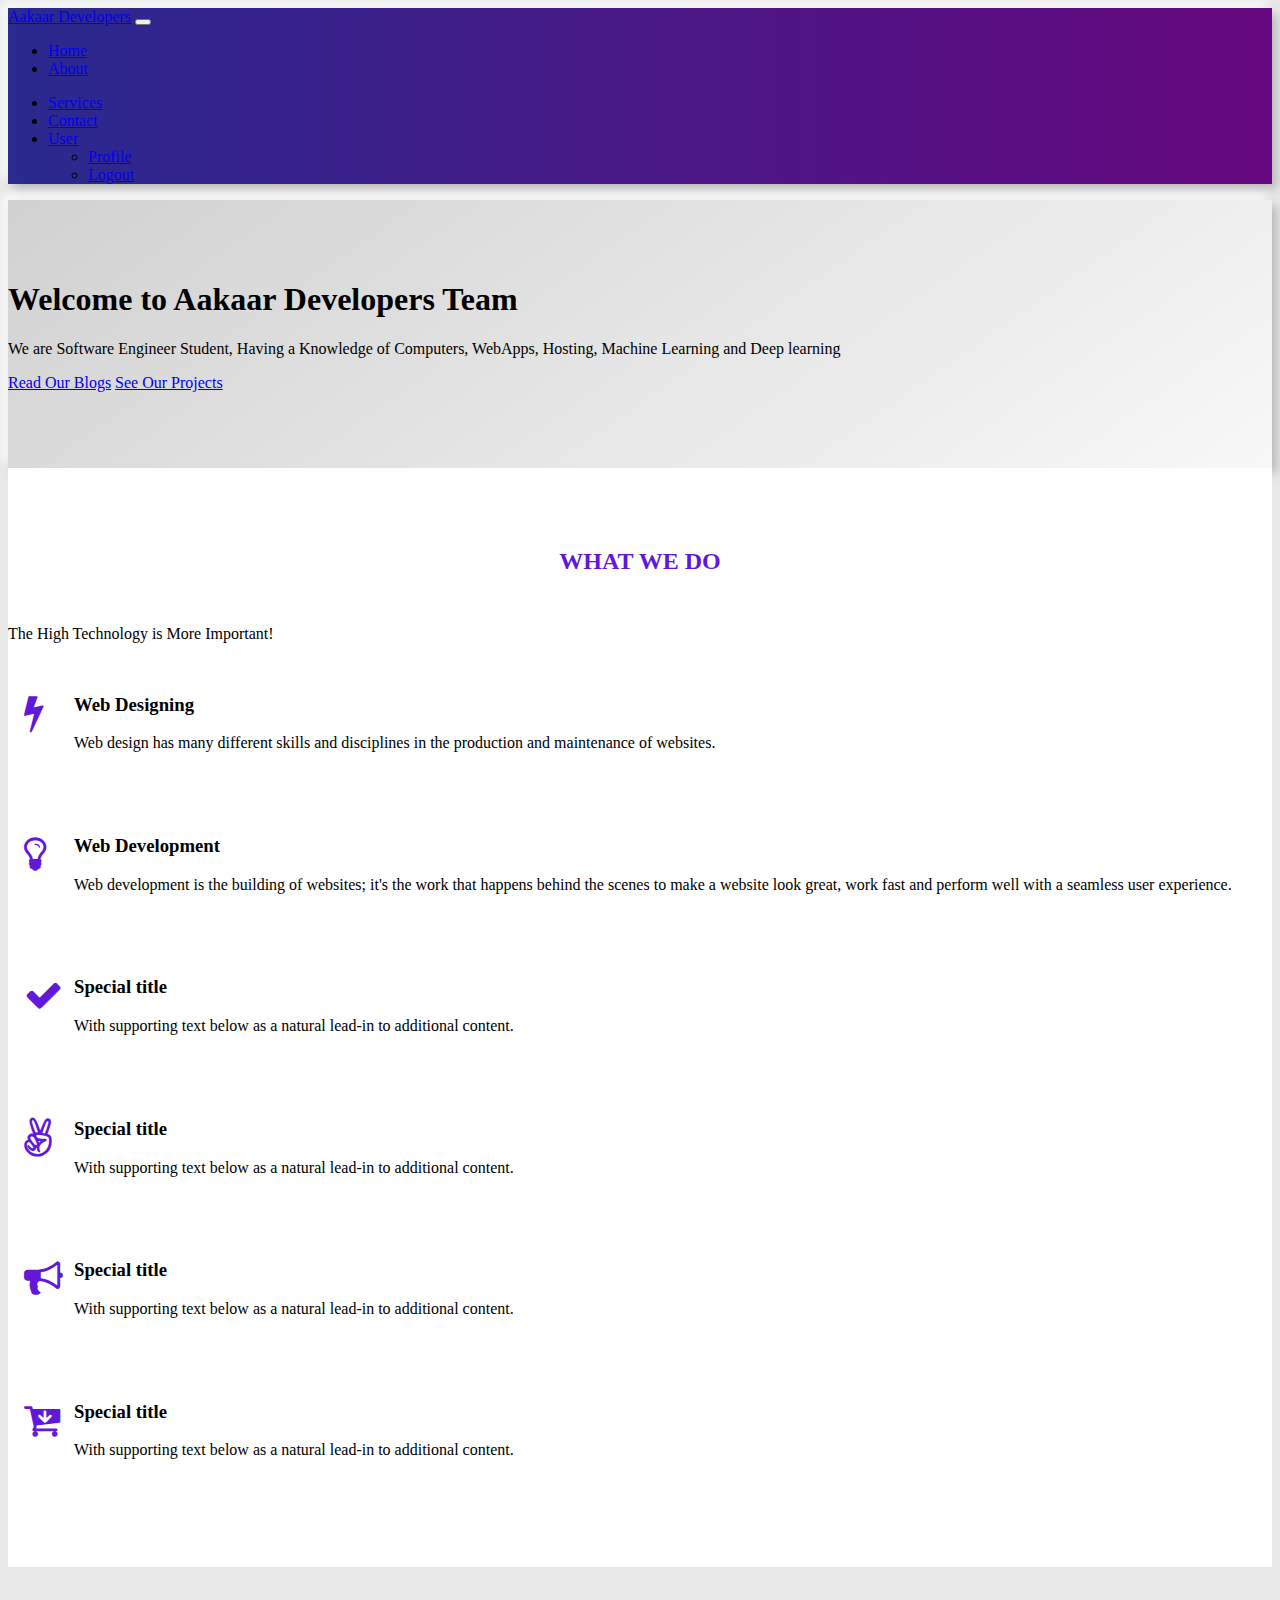
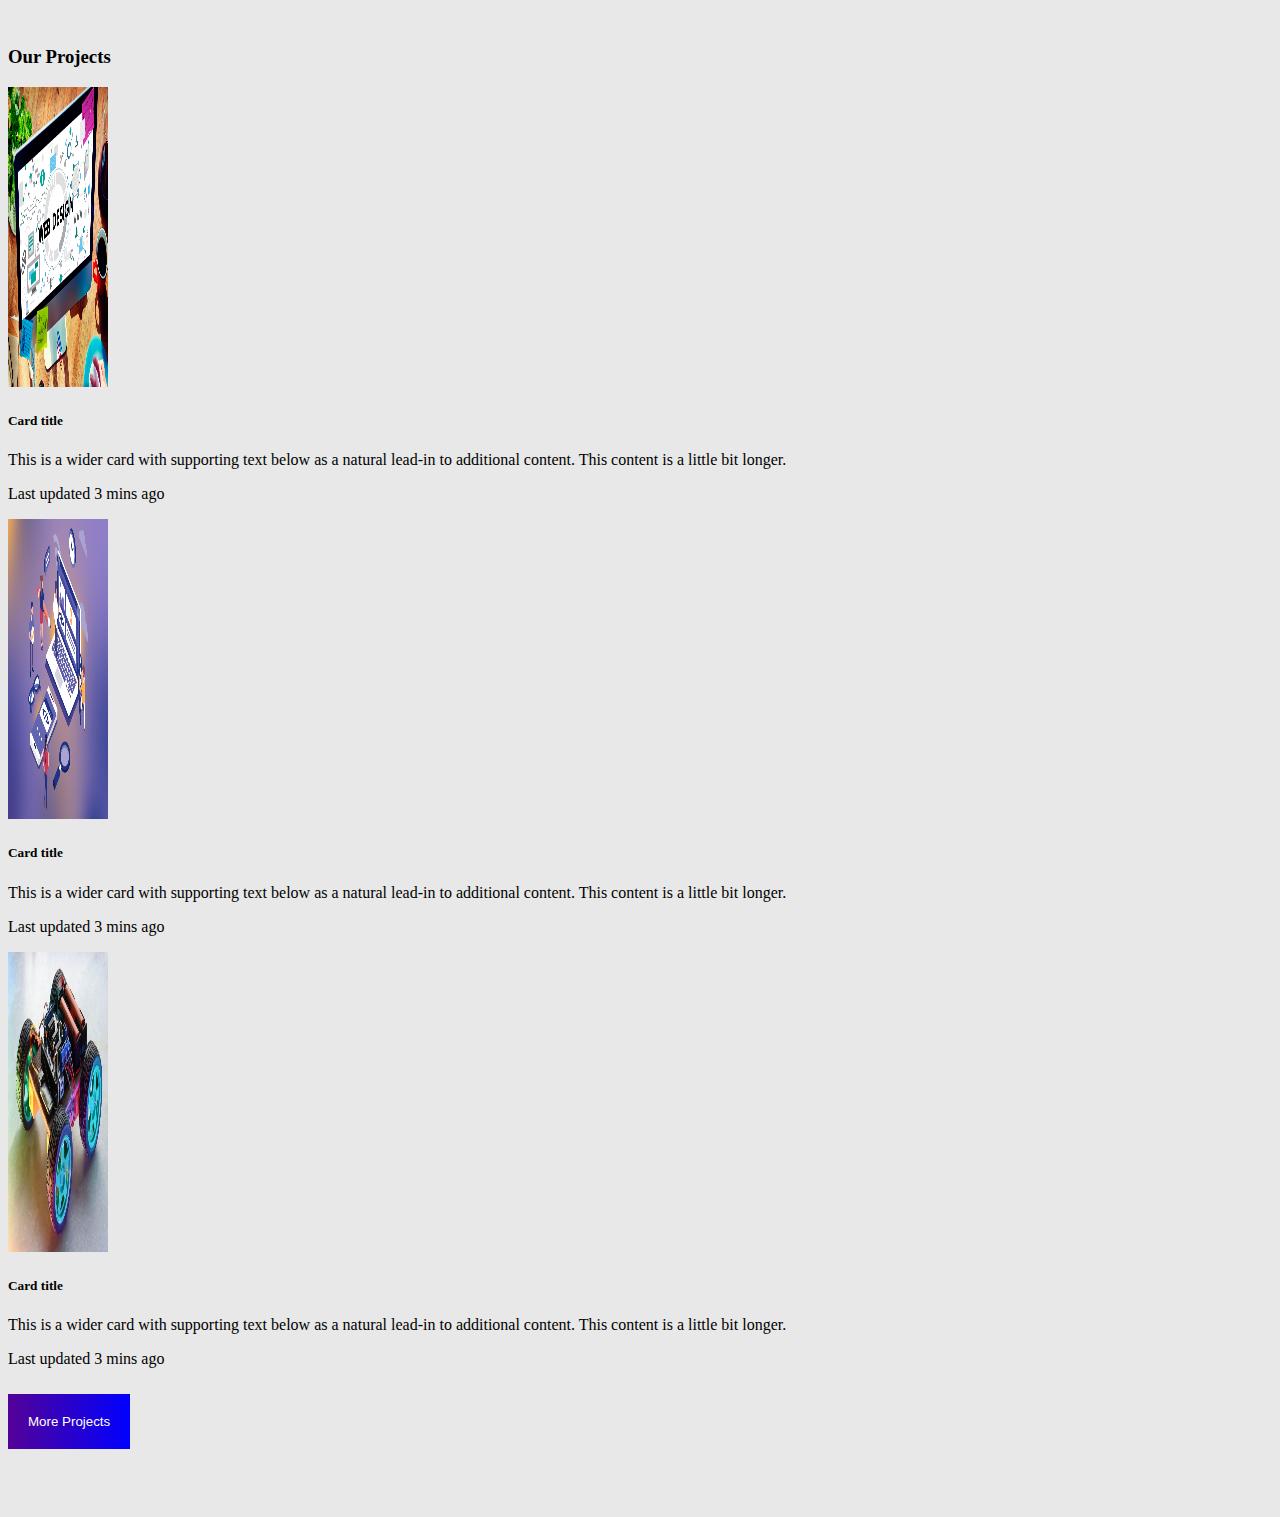
<file: Static_web/index.html>
<!doctype html>
<html lang="en">

<head>
    <!-- Required meta tags -->
    <meta charset="utf-8">
    <meta name="viewport" content="width=device-width, initial-scale=1">

    <!-- Bootstrap CSS -->
    <link href="https://cdn.jsdelivr.net/npm/bootstrap@5.0.0-beta1/dist/css/bootstrap.min.css" rel="stylesheet"
        integrity="sha384-giJF6kkoqNQ00vy+HMDP7azOuL0xtbfIcaT9wjKHr8RbDVddVHyTfAAsrekwKmP1" crossorigin="anonymous">
    <link rel="stylesheet" href="https://stackpath.bootstrapcdn.com/font-awesome/4.7.0/css/font-awesome.min.css">
    <link rel="stylesheet" href="css/styles.css">
    <link rel="stylesheet" href="css/navbar.css">
    <title>Aakaar Developers</title>
</head>

<body>
    <nav class="navbar navbar-expand-lg navbar-light bg-light">
        <div class="container">
            <a class="navbar-brand text-white" href="#">Aakaar Developers</a>
            <button class="navbar-toggler text-white" type="button" data-bs-toggle="collapse"
                data-bs-target="#navbarSupportedContent" aria-controls="navbarSupportedContent" aria-expanded="false"
                aria-label="Toggle navigation">
                <span class="navbar-toggler-icon text-white"></span>
            </button>
            <div class="collapse navbar-collapse text-white" id="navbarSupportedContent">
                <ul class="navbar-nav me-auto mb-2 mb-lg-0">
                    <li class="nav-item">
                        <a class="nav-link active text-white" aria-current="page" href="#">Home</a>
                    </li>
                    <li class="nav-item">
                        <a class="nav-link text-white" href="#">About</a>
                    </li>
                </ul>
                <div class="d-flex">
                    <ul class="navbar-nav">
                        <li class="nav-item">
                            <a class="nav-link active text-white" aria-current="page" href="#">Services</a>
                        </li>
                        <li class="nav-item">
                            <a class="nav-link text-white" href="#">Contact</a>
                        </li>
                        <li class="nav-item dropdown">
                            <a class="nav-link dropdown-toggle text-white" href="#" id="navbarDropdown" role="button"
                                data-bs-toggle="dropdown" aria-expanded="false">
                                User
                            </a>
                            <ul class="dropdown-menu" aria-labelledby="navbarDropdown">
                                <li><a class="dropdown-item" href="#">Profile</a></li>
                                <li><a class="dropdown-item" href="#">Logout</a></li>
                            </ul>
                        </li>
                    </ul>
                </div>
            </div>
        </div>
    </nav>

    <!-- Jombotron -->
    <section class="py-5 text-center container-fluid jombotron">
        <div class="row py-lg-5">
            <div class="col-lg-6 col-md-8 mx-auto">
                <h1 class="fw-light">Welcome to Aakaar Developers Team</h1>
                <p class="lead text-muted">We are Software Engineer Student, Having a Knowledge of Computers, WebApps,
                    Hosting, Machine Learning and Deep learning</p>
                <p>
                    <a href="#" class="btn btn-outline-danger my-2">Read Our Blogs</a>
                    <a href="#" class="btn btn-outline-primary my-2">See Our Projects</a>
                </p>
            </div>
        </div>
    </section>

    <!-- Services Section -->
    <section id="what-we-do">
        <div class="container">
            <h2 class="section-title mb-2 h1">What we do</h2>
            <p class="text-center text-muted h5">The High Technology is More Important!</p>
            <div class="row mt-5">
                <div class="col-xs-12 col-sm-6 col-md-4 col-lg-4 col-xl-4">
                    <div class="card">
                        <div class="card-block block-1 mb-3">
                            <h3 class="card-title">Web Designing</h3>
                            <p class="card-text">Web design has many different skills and disciplines in the production
                                and maintenance of websites. </p>
                        </div>
                    </div>
                </div>
                <div class="col-xs-12 col-sm-6 col-md-4 col-lg-4 col-xl-4">
                    <div class="card">
                        <div class="card-block block-2 mb-3">
                            <h3 class="card-title">Web Development</h3>
                            <p class="card-text">Web development is the building of websites; it's the work that happens
                                behind the scenes to make a website look great, work fast and perform well with a
                                seamless user experience. </p>
                        </div>
                    </div>
                </div>
                <div class="col-xs-12 col-sm-6 col-md-4 col-lg-4 col-xl-4">
                    <div class="card">
                        <div class="card-block block-3 mb-3">
                            <h3 class="card-title">Special title</h3>
                            <p class="card-text">With supporting text below as a natural lead-in to additional content.
                            </p>
                        </div>
                    </div>
                </div>
            </div>
            <div class="row">
                <div class="col-xs-12 col-sm-6 col-md-4 col-lg-4 col-xl-4">
                    <div class="card">
                        <div class="card-block block-4 mb-3">
                            <h3 class="card-title">Special title</h3>
                            <p class="card-text">With supporting text below as a natural lead-in to additional content.
                            </p>
                        </div>
                    </div>
                </div>
                <div class="col-xs-12 col-sm-6 col-md-4 col-lg-4 col-xl-4">
                    <div class="card">
                        <div class="card-block block-5 mb-3">
                            <h3 class="card-title">Special title</h3>
                            <p class="card-text">With supporting text below as a natural lead-in to additional content.
                            </p>
                        </div>
                    </div>
                </div>
                <div class="col-xs-12 col-sm-6 col-md-4 col-lg-4 col-xl-4">
                    <div class="card">
                        <div class="card-block block-6 mb-3">
                            <h3 class="card-title">Special title</h3>
                            <p class="card-text">With supporting text below as a natural lead-in to additional content.
                            </p>
                        </div>
                    </div>
                </div>
            </div>
        </div>
    </section>


    <!-- Project Section -->
    <section class="container mt-3">
        <h3 class="text-center text-secondary display-4 mb-4">Our Projects</h3>
        <div class="row">
            <div class="col-md-4 mb-3">
                <div class="card bg-dark text-white">
                    <img src="images/img1.jpg" class="card-img" alt="..." height="300px" width="100px">
                    <div class="card-img-overlay">
                        <h5 class="card-title">Card title</h5>
                        <p class="card-text">This is a wider card with supporting text below as a natural lead-in to additional
                            content. This content is a little bit longer.</p>
                        <p class="card-text">Last updated 3 mins ago</p>
                    </div>
                </div>
            </div>
            <div class="col-md-4 mb-3">
                <div class="card bg-dark text-white">
                    <img src="images/Web-Development-Trends.jpg" class="card-img" alt="..." height="300px" width="100px">
                    <div class="card-img-overlay">
                        <h5 class="card-title">Card title</h5>
                        <p class="card-text">This is a wider card with supporting text below as a natural lead-in to additional
                            content. This content is a little bit longer.</p>
                        <p class="card-text">Last updated 3 mins ago</p>
                    </div>
                </div>
            </div>
            <div class="col-md-4 mb-3">
                <div class="card bg-dark text-white">
                    <img src="images/Arduino-Bluetooth-Car-with-L293D-741x486.jpg" class="card-img" alt="..." height="300px" width="100px">
                    <div class="card-img-overlay">
                        <h5 class="card-title">Card title</h5>
                        <p class="card-text">This is a wider card with supporting text below as a natural lead-in to additional
                            content. This content is a little bit longer.</p>
                        <p class="card-text">Last updated 3 mins ago</p>
                    </div>
                </div>
            </div>
        </div>

        <div class="more_projects text-center mt-4">
            <a href="#"><button class="custom-button">More Projects</button></a>
        </div>
    </section>

    <!-- Optional JavaScript; choose one of the two! -->

    <!-- Option 1: Bootstrap Bundle with Popper -->
    <script src="https://cdn.jsdelivr.net/npm/bootstrap@5.0.0-beta1/dist/js/bootstrap.bundle.min.js"
        integrity="sha384-ygbV9kiqUc6oa4msXn9868pTtWMgiQaeYH7/t7LECLbyPA2x65Kgf80OJFdroafW" crossorigin="anonymous">
    </script>

    <!-- Option 2: Separate Popper and Bootstrap JS -->

    <!-- <script src="https://cdn.jsdelivr.net/npm/@popperjs/core@2.5.4/dist/umd/popper.min.js" integrity="sha384-q2kxQ16AaE6UbzuKqyBE9/u/KzioAlnx2maXQHiDX9d4/zp8Ok3f+M7DPm+Ib6IU" crossorigin="anonymous"></script>
    <script src="https://cdn.jsdelivr.net/npm/bootstrap@5.0.0-beta1/dist/js/bootstrap.min.js" integrity="sha384-pQQkAEnwaBkjpqZ8RU1fF1AKtTcHJwFl3pblpTlHXybJjHpMYo79HY3hIi4NKxyj" crossorigin="anonymous"></script> -->

</body>

</html>
</file>
<file: Static_web/css/styles.css>
body{
    background-color: #e8e8e8;
}

.jombotron {
    background: linear-gradient(145deg, #d1d1d1, #f8f8f8);
    box-shadow:  5px 5px 10px #b7b7b7, 
                 -5px -5px 10px #ffffff;
}

@import url('https://maxcdn.bootstrapcdn.com/font-awesome/4.7.0/css/font-awesome.min.css');
section{
	padding: 60px 0;
}
section .section-title{
	text-align:center;
	color:#6218da;
	margin-bottom:50px;
	text-transform:uppercase;
}
#what-we-do{
	background:#ffffff;
}
#what-we-do .card{
	padding: 1rem!important;
	border: none;
	margin-bottom:1rem;
	-webkit-transition: .5s all ease;
	-moz-transition: .5s all ease;
	transition: .5s all ease;
}
#what-we-do .card:hover{
	-webkit-box-shadow: 5px 7px 9px -4px rgb(158, 158, 158);
	-moz-box-shadow: 5px 7px 9px -4px rgb(158, 158, 158);
	box-shadow: 5px 7px 9px -4px rgb(158, 158, 158);
}
#what-we-do .card .card-block{
	padding-left: 50px;
    position: relative;
}
#what-we-do .card .card-block a{
	color: #ca0869 !important;
	font-weight:700;
	text-decoration:none;
}
#what-we-do .card .card-block a i{
	display:none;
	
}
#what-we-do .card:hover .card-block a i{
	display:inline-block;
	font-weight:700;
	
}
#what-we-do .card .card-block:before{
	font-family: FontAwesome;
    position: absolute;
    font-size: 39px;
    color: #6218da;
    left: 0;
	-webkit-transition: -webkit-transform .2s ease-in-out;
    transition:transform .2s ease-in-out;
}
#what-we-do .card .block-1:before{
    content: "\f0e7";
}
#what-we-do .card .block-2:before{
    content: "\f0eb";
}
#what-we-do .card .block-3:before{
    content: "\f00c";
}
#what-we-do .card .block-4:before{
    content: "\f209";
}
#what-we-do .card .block-5:before{
    content: "\f0a1";
}
#what-we-do .card .block-6:before{
    content: "\f218";
}
#what-we-do .card:hover .card-block:before{
	-webkit-transform: rotate(360deg);
	transform: rotate(360deg);	
	-webkit-transition: .5s all ease;
	-moz-transition: .5s all ease;
	transition: .5s all ease;
}

.custom-button {
    background: linear-gradient(to right, rgb(84, 2, 151), blue);
    color: white;
    text-decoration: none;
    padding: 20px;
    margin-top: 10px;
    border: none;
}

.custom-button :hover{
    color: white;
    text-decoration: none;
}
</file>
<file: Static_web/css/navbar.css>
.navbar {
    /* background: linear-gradient(to right, rgb(42, 42, 143), rgb(165, 6, 86)); */
    background: linear-gradient(to right, rgb(42, 42, 143), rgb(102, 7, 126));
    box-shadow:  5px 5px 10px #b7b7b7, 
             -5px -5px 10px #ffffff;
}

.navbar-toggler {
    color: #fff;
}
</file>
